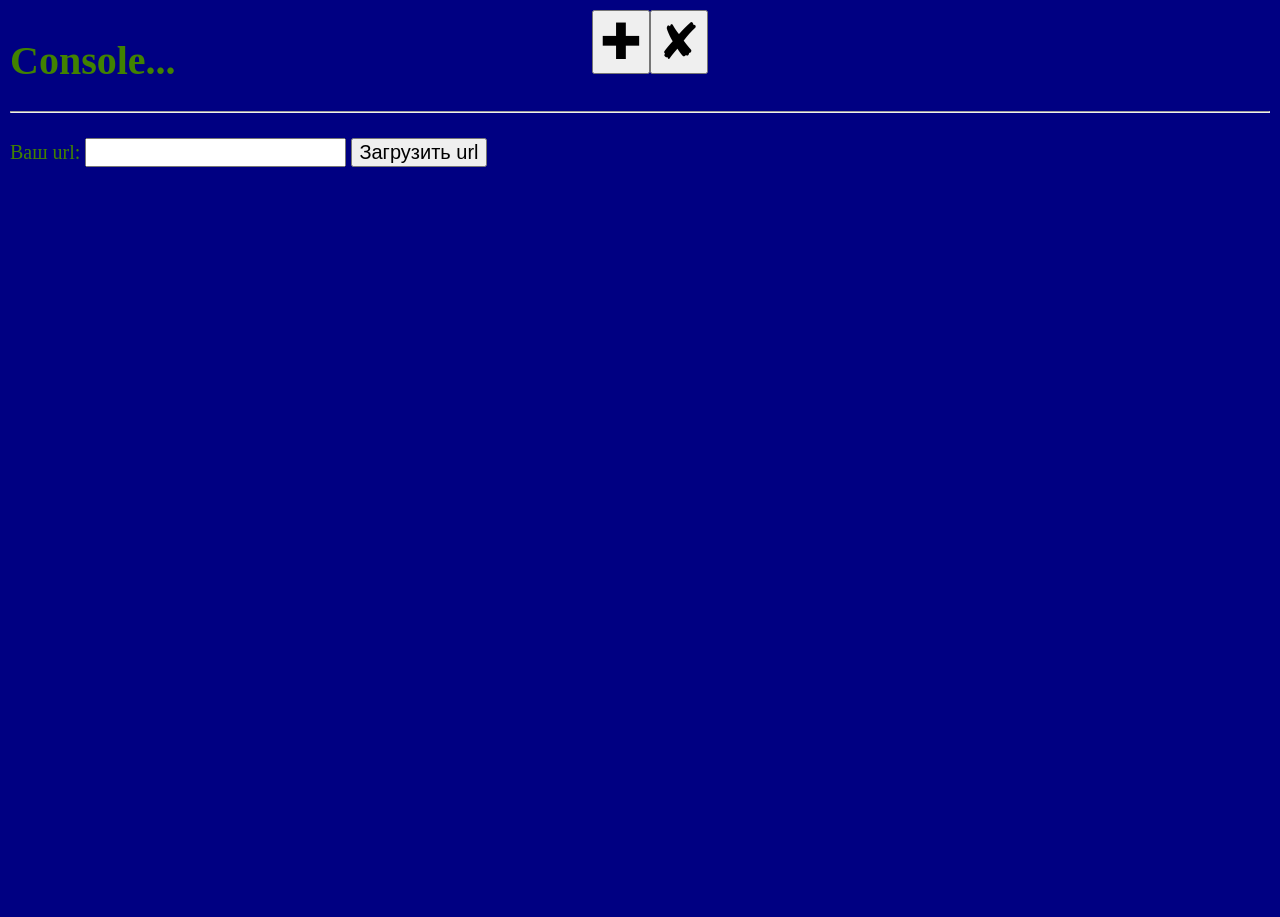
<file: index.html>
<!DOCTYPE html>
<html>
<head>  
<meta http-equiv="Content-Type" content="text/html; charset=utf-8"> 
<meta name="viewport" content="width=device-width, initial-scale=1.0">
<title>Console</title>
 <link rel="shortcut icon" href="/favicon.ico" type="image/x-icon">
		<link rel="icon" href="https://myconsole.cf/favicon.ico" type="image/x-icon">
		<link rel="apple-touch-icon" sizes="57x57" href="icon/apple-icon-57x57.png">
		<link rel="apple-touch-icon" sizes="60x60" href="icon/apple-icon-60x60.png">
		<link rel="apple-touch-icon" sizes="72x72" href="icon/apple-icon-72x72.png">
		<link rel="apple-touch-icon" sizes="76x76" href="icon/apple-icon-76x76.png">
		<link rel="apple-touch-icon" sizes="114x114" href="icon/apple-icon-114x114.png">
		<link rel="apple-touch-icon" sizes="120x120" href="icon/apple-icon-120x120.png">
		<link rel="apple-touch-icon" sizes="144x144" href="icon/apple-icon-144x144.png">
		<link rel="apple-touch-icon" sizes="152x152" href="icon/apple-icon-152x152.png">
		<link rel="apple-touch-icon" sizes="180x180" href="icon/apple-icon-180x180.png">
		<link rel="icon" type="image/png" sizes="192x192"  href="icon/android-icon-192x192.png">
		<link rel="icon" type="image/png" sizes="32x32" href="icon/favicon-32x32.png">
		<link rel="icon" type="image/png" sizes="96x96" href="icon/favicon-96x96.png">
		<link rel="icon" type="image/png" sizes="16x16" href="icon/favicon-16x16.png">
		<link rel="manifest" href="icon/manifest.json">
		<meta name="msapplication-TileColor" content="#ffffff">
		<meta name="msapplication-TileImage" content="icon/ms-icon-144x144.png">
		<meta name="theme-color" content="#ffffff">
<link rel="stylesheet" href="style.css"/>
</head>
<body>
  <h1>Console...</h1>
  <hr>
Ваш url:
<input type="text" id="textbox0" />
<input type="button" value="Загрузить url" onclick="window.sendok(0);" />
  <div id="textout0"></div>
 <div id="outing"></div>
  <div id='follow'><input class="big" type="button" value="&#10010;" onclick="window.add();" /><input class="big" type="button" value="&#10008;" onclick="window.dell_all();" /></div>
 <div id="lin"></div>
  <script src="script.js"></script>
</body>
</html>
</file>
<file: style.css>
body {
	background: #000082;
	padding: 10px;
	color:#418200;
	font-size:20px;
	margin: 0;
}
input {
font-size:20px;
margin-top:15px;
}
p{
color:#ffffff;
word-break: break-all;
}
.big{
font-size:50px;
margin-top:0;
}
#outing{
margin-top:20px;
height: 300px; 
border: none;
overflow-y: scroll;
}
#follow { 
margin: 0px;
z-index: 2; 
position: fixed; 
left: 0; top: 0; /* Левый нижний угол */
width: 100%; /* Ширина слоя */
padding: 10px;
text-align: center;
}
#lin{
background: #000082;
color:#ffffff;
margin-top:20px;
height: 400px; 
width: 100%;
border: none;
overflow-y: scroll;
}
a{
	color:#ffffff;
}
h2{
	color:#ffffff;
	font-size:20px;
}
</file>
